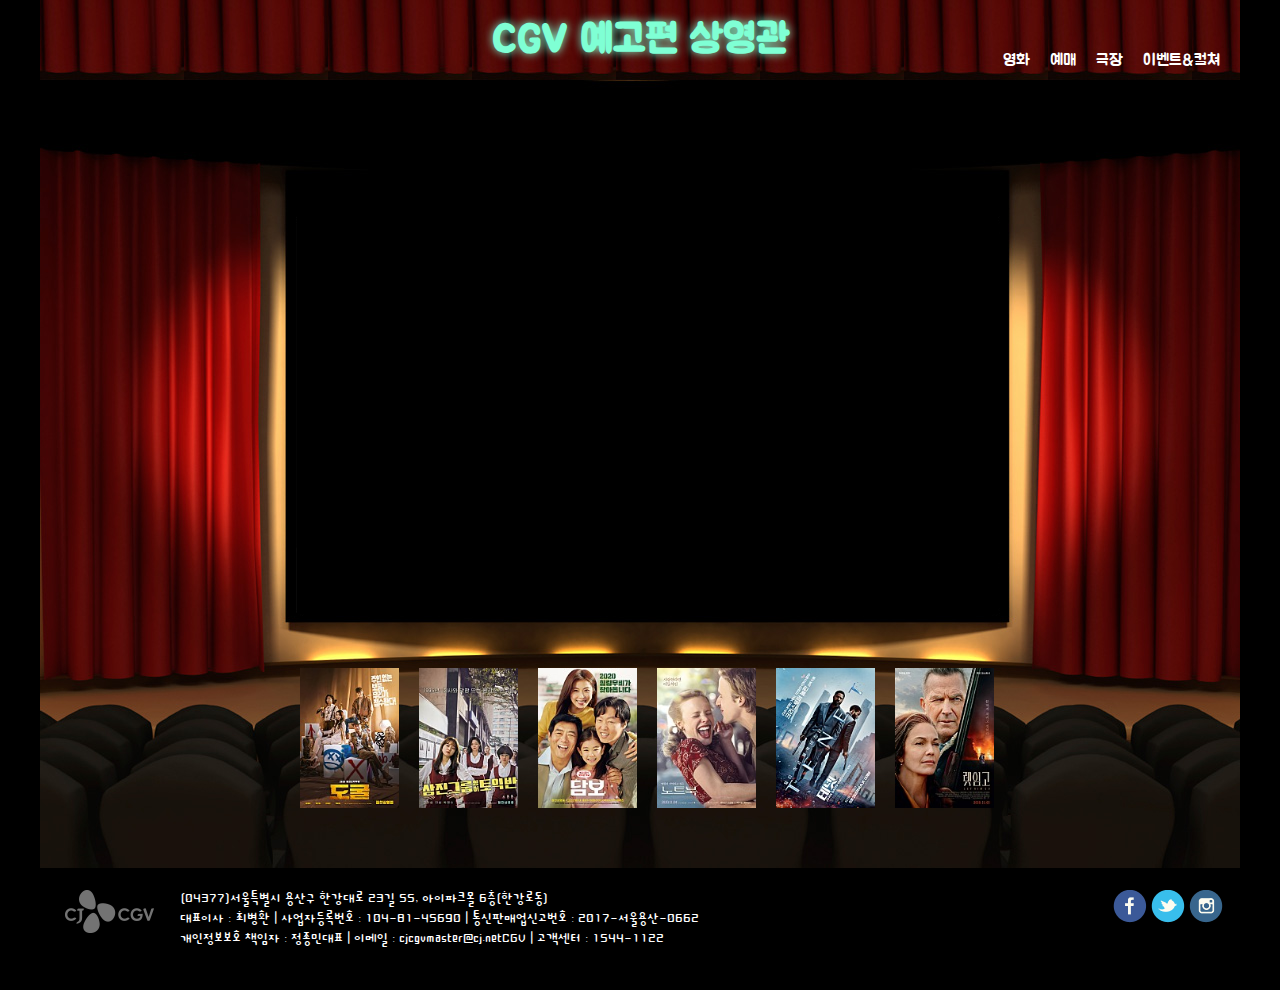
<file: index.html>
<!DOCTYPE html>
<html lang="ko">

<head>
    <meta charset="UTF-8">
    <title>CGV PJ</title>
    <!--외부CSS불러오기 : 익스터널(<-> 인터널)-->
    <link rel="stylesheet" href="css/main.css">
    <!--
        자바스크립트 구역: script 요소
        - 스크립트 태그 내부는 자바스크립트 문법 구역이다.
        - 인터널 방식의 스크립트삽입을 페이지 내부에 한다.
        - type="text/javasacript"라는 속성이 과거엔 필수요소였는데 
          지금은 기본으로 js가 설정되어 있어서 안써도 된다.
    -->
    <script>
        /*주석의 두가지 방식!
        JS여러줄주석 (/*와 같이 CSS방식과 동일)
        JS한줄주석 (앞에 //) */

        // 호출시에만 실행되는 코드구역이 있음
        // 이름하여 함수.....영어로 function
        // 형식: function 함수명(){구현코드}
        // 호출: 함수이름과 넘길 값이 있다면 같이 보낸다
        //      함수명() -> 소괄호를 반드시 한다!!
        //      예) 멍멍("고기")
        // 함수는 이벤트와 연결되어 호출된다!
        // 이벤트는 각 요소의 내부에 이미 만들어져 있다!!!
        // 예컨대 click 이벤트는 onclick 이라는 속성으로 요소에서 사용할 수 있다.
        // 그 값으로 함수를 호출해보자~!!

        /*함수명은 내맘대로 짓는것이다. 마치 class나 id 처럼?
        한글도 가능하긴하다. ㅎㅎ*/

        function 멍멍(먹이) { //먹이 : 전달값을 담는 그릇역할
            alert("왈왈!!" + 먹이);
            // alert(메시지) - 경고창띄우기

            // 전체문서 document
            // 하위 .(점)
            // 아이디에 의한 요소명 getElementById(아이디명)
            // 하위속성 .(점)
            // 속성명 src
            // 이퀄 -> "같다"는 의미가 아님!!
            //        이퀄은 오른쪽 값이 왼쪽에 들어감을 뜻함!
            document.getElementById("ifr").src = "https://www.youtube.com/embed/" + 먹이 + "?autoplay=1&loop=1&playlist=" + 먹이;

        } ///////멍멍 함수 ////////////////////////

        /* 
            유튜브 옵션 파라미터:
            - 물음표 뒤에 붙여서 보내면 옵션이 적용됨
            autoplay=1 : 자동플레이
            controls=0 : 하단 컨트롤바 없애기
            start=60 : 시작시간(초)
            end=70 : 끝시간(초)
            loop=1 : 계속 반복재생
            playlist=동영상id : 반복재생시 플레이동영상
        
            [유튜브 옵션 원문]
            https://developers.google.com/youtube/player_parameters?hl=ko
        
        */
    </script>
</head>

<body>

    <!--A. 상단영역-->
    <header id="top" class="part">
        <!--1.전체타이틀-->
        <h1 class="tit">CGV 예고편 상영관</h1>
        <!--2. 전체메뉴(GNB)-->
        <nav class="gnb">
            <!--          ul>li*4>a 탭-->
            <ul>
                <li>
                    <a href="">영화</a>
                    <!--서브메뉴-->
                    <div class="smenu">
                        <ol>
                            <li>
                                <a href="">무비차트</a>
                            </li>
                            <li>
                                <a href="">HD트레일러</a>
                            </li>
                            <li>
                                <a href="">무비파인더</a>
                            </li>
                            <li class="sbar">
                                <a href="">CGV아트하우스</a>
                            </li>
                        </ol>
                    </div>
                </li>
                <li>
                    <a href="">예매</a>
                    <div class="smenu">
                        <ol>
                            <li>
                                <a href="">빠른예매</a>
                            </li>
                            <li>
                                <a href="">상영시간표</a>
                            </li>
                        </ol>
                    </div>
                </li>
                <li>
                    <a href="">극장</a>
                    <div class="smenu">
                        <ol>
                            <li>
                                <a href="">CGV극장</a>
                            </li>
                            <li>
                                <a href="">특별관</a>
                            </li>
                               <li class="sbar">
                                <a href="">CLUB 서비스</a>
                            </li>
                        </ol>
                    </div>
                </li>
                <li>
                    <a href="">이벤트&amp;컬쳐</a>
                    <div class="smenu">
                        <ol>
                            <li>
                                <a href="">이벤트</a>
                            </li>
                            <li>
                                <a href="">기프트샵</a>
                            </li>
                               <li>
                                <a href="">매거진</a>
                            </li>
                        </ol>
                    </div>
                </li>
            </ul>

        </nav>

    </header>

    <!--

       html 문서에 특수문자 출력하기
       & 엠퍼센트 ▶ &amp;
       < 여는꺽쇠 ▶ &lt;   (less than)
       > 닫는꺽쇠 ▶ &gt;   (great than)
           공백  ▶ &nbsp;  (space)
    
      그밖에 특수문자를 문자표에서 선택하여 넣는 방법도 있음       
      (ㅁ+한자키, ㄱ+한자키 등...)           

    -->



    <!--B. 메인영역-->
    <main id="cont" class="part">
        <!--3.스크린-->
        <div id="screen">
            <iframe id="ifr" src="https://www.youtube.com/embed/2hnkUpo_2yg?autoplay=1" allow="autoplay"></iframe>

            <!--
                [ iframe으로 유튜브 동영상 페이지 가져오기 ]
                
                - src : 불러올 페이지 경로
                
                - 유튜브 경로 구성: 
                https://www.youtube.com/embed/동영상id
                - 유튜브 경로 맨끝 동영상 id 뒤에 아래와 같이
                  ?autoplay=1
                  추가해주면 동영상 로드시 자동플레이옵션 선택가능
                  
                - allow 속성 추가   
                  allow = "autoplay" 자동재생 허용 옵션 반드시 써준다
                  (그래야 자동재생이 된다!)
                  
                  [ 자동재생 제한사항! ]
                  
                  - 소리가 나는 경우 자동재생 불허용
                  - 사용자가 동영상을 클릭하여 요청하였을 때만 자동재생 적용


            -->

        </div>
        <!--4.영화선택메뉴-->
        <nav class="mlist">
            <ul>
                <li onclick="멍멍('HHXyQiCGgKw')">
                    <img src="images/m11.jpg" alt="도굴">
                    <!--영화정보-->
                    <ol class="movtxt">
                        <li>도굴</li>
                        <li>이제훈, 조우진</li>
                        <li>범죄</li>
                    </ol>
                </li>
                <li onclick="멍멍('Vg8VH4BH6uo')">
                    <img src="images/m2.jpg" alt="삼진그룹영어토익반">
                    <!--영화정보-->
                    <ol class="movtxt">
                        <li>삼진그룹영어토익반</li>
                        <li>고아성, 이솜</li>
                        <li>드라마</li>
                    </ol>
                </li>
                <li onclick="멍멍('fWZcwe6TBWg')">
                    <img src="images/m3.jpg" alt="담보">
                    <!--영화정보-->
                    <ol class="movtxt">
                        <li>담보</li>
                        <li>성동일, 하지원</li>
                        <li>드라마</li>
                    </ol>
                </li>
                <li onclick="멍멍('AF4IzD6aVU4')">
                    <img src="images/m4.jpg" alt="노트북">
                    <!--영화정보-->
                    <ol class="movtxt">
                        <li>노트북</li>
                        <li>레이첼 맥아담스</li>
                        <li>멜로/로맨스</li>
                    </ol>
                </li>
                <li onclick="멍멍('IW_khaePCBE')">
                    <img src="images/m5.jpg" alt="테넷">
                    <!--영화정보-->
                    <ol class="movtxt">
                        <li>테넷</li>
                        <li>존 데이비드 워싱턴</li>
                        <li>액션</li>
                    </ol>
                </li>
                <li onclick="멍멍('oBiAEZ-t-is')">
                    <img src="images/m66.jpg" alt="렛힘고">
                    <!--영화정보-->
                    <ol class="movtxt">
                        <li>렛힘고</li>
                        <li>케빈 코스트너</li>
                        <li>범죄</li>
                    </ol>
                </li>
            </ul>
        </nav>
    </main>

    <!--C. 하단영역-->
    <footer id="info" class="part">
        <!--5.회사정보-->
        <address>
            <img src="images/blogo.png" alt="하단로고">
            (04377)서울특별시 용산구 한강대로 23길 55, 아이파크몰 6층(한강로동) <br>
            대표이사 : 최병환 | 사업자등록번호 : 104-81-45690 | 통신판매업신고번호 : 2017-서울용산-0662 <br>
            개인정보보호 책임자 : 정종민대표 | 이메일 : cjcgvmaster@cj.netCGV | 고객센터 : 1544-1122
        </address>

        <!--6.SNS아이콘-->
        <ul class="sns">
            <li>
                <a href="https://www.facebook.com/CJCGV" target="_blank"></a>
                <span class="bld">페이스북 바로가기</span>
            </li>
            <li>
                <a href="https://twitter.com/cj_cgv" target="_blank"></a>
                <span class="bld">트위터 바로가기</span>
            </li>
            <li>
                <a href="https://www.instagram.com/cgv_korea/" target="_blank"></a>
                <span class="bld">인스타 바로가기</span>

            </li>
        </ul>

    </footer>










    <!--
    
    [html5 - 레이아웃 요소들]
    
    태그 요소에 의미를 부여하여 레이아웃을 정의함.
    - 의미를 부여한 것을 "시멘틱"이라고 함.
    - 시멘틱 요소는 의미가 있는 요소를 말한다.
    - 검색엔진이 데이터를 수집할 때(크롤링할때) 시멘틱 요소로 분석이 가능하다.
        >> 보다 분석적이고 정교하게 내용분류를 해서 검색내용이 구체적이 될 수 있다!
        >> 예) 호텔 사이트의 주요한 네비게이션을 분석한다고 할 때 
               호텔 사이트 분류의 nav 태그를 수집하여 분석한다.
    
    <header> -문서 또는 섹션의 헤더를 정의합니다.
    <nav> -탐색 링크 세트 정의
    <section> -문서의 섹션을 정의
    <article> -독립적이고 독립적 인 콘텐츠 정의
    <aside> -콘텐츠 이외의 콘텐츠 정의 (예 : 사이드 바)
    <footer> -문서 또는 섹션의 바닥 글을 정의합니다.
    <main> - 문서의 주요 컨텐츠를 정의
            (주의: 한 문서안에 단 한번만 사용! 
                다른요소의 하위요소로 사용불가 
                : 메인컨텐츠를 묶어주는 용도로만 사용)
    <hgroup> - h1~h6까지 머릿글 태그를 묶어주는 콘텐츠를 정의
-->


</body></html>
</file>
<file: css/main.css>
@charset "utf-8";

/*
    @charset은 외부 css의 언어인코딩 설정임 (필수!)
    "utf-8"은 2바이트 문자도 깨짐없이 인코딩 설정
*/

/*
import url(경로)
    - 다른 외부 CSS를 불러와서 합치는 방식 (merging 머징)
    - CSS의 상단에 코딩한다. (@charset 아래)
    - link 방식에 비해 효율성이 좋아짐.
*/


/*CDN방식 웹폰트*/
@import url('https://fonts.googleapis.com/css?family=Cute+Font|Jua&display=swap');
/*
    font-family: 'Cute Font', cursive;
    font-family: 'Jua', sans-serif;
*/

/*공통초기화*/
html,
body,
h1,
h2,
h3 {
    margin: 0;
    padding: 0;
}

/*전체배경색*/
body {
    /*검정색배경*/
    background-color: #000;
    /*흰색글씨*/
    color: #fff;
}

/*공통 레이아웃 class*/
.part {
    width: 1200px;
    margin: 0 auto;
/*    outline: 3px dashed lime;*/
}

/*************각 영역별 레이아웃*************/
/*A.상단영역*/
#top {
    position: relative;
    /* .gnb 의 부모자격*/
    height: 80px;
    z-index: 999;
}

/*B.메인영역*/
#cont {
    position: relative;
    /*#screen의 부모자격*/
    height: 788px;
    background: url(../images/bg.jpg) no-repeat;
}

/*
    [ 웹 경로 설정방법 ]

    1. 절대경로 : 웹 사이트의 root (최상위폴더) 를 기준한 경로 표기법
        - 슬래쉬로 시작함 : /경로...            

    2. 상대경로 : 현재 위치를 기준한 경로 표기법
        - 현재파일 위치 폴더 : ./  
        - 현재파일 폴더의 부모폴더 : ../

    3. 외부경로 : http 로 시작하는 웹경로
        - ex) 웹폰트와 같은 import 경로
     
*/






/*C.하단영역*/
#info {
    position: relative;
    /*sns박스의 부모자격;*/
    height: 100px;
}

/*************각 구성요소 디자인*************/
/*1. 전체타이틀*/


.tit {
    height: 100%;
    text-align: center;
    font-family: 'Jua', sans-serif;
    font-size: 40px;
    line-height: 80px;
    color: aquamarine;
    /*텍스트 그림자로 글로우 효과*/
    /* x축 y축 blur color*/
    text-shadow: 0 0 10px aquamarine;
    background: url(../images/curtain.jpg) repeat-x;

}

/*2. GNB메뉴*/
.gnb {
    position: absolute;
    bottom: 10px;
    right: 10px;
    /*나의 부모는? #top
        #top에 부모자격을 줌
        부모자격은 static이 아니면 됨! 
        기존 디자인을 해치지 않는 포지션은 
        relative 가 주로 사용됨!
    */

}

.gnb ul {
    /*3無*/
    margin: 0;
    padding: 0;
    list-style: none;
/*    outline: 2px solid red;*/
}

/*float 된 자식의 높이값 인식*/
/*가상요소 clear:both*/

.gnb ul::after {
    content: "";
    display: block;
    clear: both;
}

.gnb ul>li { /*상위메뉴 li만 선택*/
    position: relative;
    /*부모자격 - 서브메뉴박스*/
    float: left;
    /*block요소 옆으로 흐르게*/
    padding: 0 10px;
}

.gnb ul li a {
    /*글자색과 밑줄은 a요소에서 변경해야함! - 기본세팅이 있으므로*/
    color: #fff;
    text-decoration: none;
    /*글자체*/
    font-family: 'Jua', sans-serif;
    font-size: 16px;
}

/*서브메뉴박스*/
.smenu{
    position: absolute;
    left: 50%;
    /*부모는? 싸고있는 .gnb ul>li*/
    transform: translateX(-50%);
    /*가로중앙이동*/
    width: 100px;
    padding: 5px;
    background: url(../images/bg_smenu.png) no-repeat center/cover;
/*    outline: 2px solid aqua;*/
    display: none;
 
}

/*상위메뉴li에 마우스 오버시 하위메뉴 보이기*/
.gnb ul>li:hover .smenu{
    display: block;
}


/*가상요소로 삼각형만들기*/
.smenu::before{
    content:"";
    display: block;
    
    /*위치잡기*/
    position: absolute;
    /*부모는? .smenu*/
    top: -5px;
    left: 45px;
    
    width: 0px;
    height: 0px;
    
    /*정삼각형 보더로 만들기*/
    border-bottom: 10px solid #ccc;
    border-left: 10px solid transparent;
    border-right: 10px solid transparent;
    border-right: 10px solid transparent;
    /*역삼각형은 border-bottom대신 border-top으로 함*/
}



.smenu ol{
    border: 2px solid #ccc;
    margin: 0;
    padding: 10px;
    list-style: none;
}

/* 적용순위를 높이려면 기존 셋팅 부모를 앞에 쓴다!*/
.gnb .smenu a{
    font-size: 11px;
}

/* 서브메뉴 a요소에 마우스 오버 시*/

/* 글자색 변경 */
.gnb .smenu a:hover{
    color: #f00;
}
/* 가상요소로 손가락 모양 넣기 */
.gnb .smenu a:hover::after{
    content: "☞";
    float: right;
    position: relative;
    /*현재 위치에서 위치이동이 필요할 경우
    다른요소에 영향없이 움직일 때도 사용함!*/
    top: 4px;
    left: 5px;
}

/* 서브메뉴 구분선*/
.sbar {
    margin-top: 5px;
    border-top: 2px solid #ccc;
}




/*3. 스크린박스*/
#screen {
    position: absolute;
    /*나의 부모는? #cont */
    top: 136px;
    left: 257px;
    width: 701px;
    height: 398px;
    background-color: #000;
}

/* 스크린 아이프레임*/
#screen iframe {
    width: 100%;
    height: 100%;
    border: 0;
}


/*4. 영화선택메뉴*/
.mlist {
    position: absolute;
    /*부모자격 - .movtxt의 부모*/
    bottom: 56px;
    left: 250px;
    /*나의 부모는? #cont*/
    overflow: hidden;
    /* 
    자식요소인 .movtxt를 숨기기위해
    부모자격 박스에 설정한다!
    (다른 일반요소 부모엔 적용되지 않는다.) 
    */

}

.mlist ul {
    /*3無*/
    margin: 0;
    padding: 0;
    list-style: none;
    overflow: hidden;
    /* overflow: hidden; 은 float 자식 요소 높이값 인식 목적*/
    /*    outline: 10px solid cyan;*/
}

/* ul>li 는 직계자식 li만 float 등 설정 적용됨*/
.mlist ul > li {
    float: left;
    /*옆으로 흐르게*/
    padding: 0 10px;
    /*패딩양쪽 10px*/
}

/*썸네일 포스터 이미지 크기지정으로 li크기 만들기*/
.mlist img {
    /*커서 변경하기*/
    cursor: pointer;
    /*손가락모양*/

    /* 커서모양 참조 : https://www.w3schools.com/cssref/playit.asp?filename=playcss_cursor&preval=pointer*/

    width: 99px;
    height: 140px;

}

/*5. 영화정보박스*/
ol.movtxt {
    position: absolute;
    /*위치이동값을 안주면 젠틀하다.*/
    top: 100%;
    /*높이값만큼 아래로 밀어놓기*/
    /* top 방향의 부모는? nav.mlist*/
    /* 
        ※ 주의 : 편리한 코딩을 위해
        left 값은 설정하지 않아도 된다.
        left 는 젠틀하여 그자리에 그대로 배치됨.
        만약 left 를 주면 싸고있는 li에 부모설정,
        패딩 설정 등 더 복잡한 셋팅을 해야한다.
    */


    /*크기지정*/
    /*이미지와 동일한 크기*/
    width: 99px;
    height: 140px;

    /*글자셋팅*/
    text-align: center;
    font: 14px/25px 'Cute Font';

    /*반투명배경색*/
    background-color: rgb(0, 0, 0, .7);

    /*outline: 2px solid red;*/

    /*3無*/
    margin: 0;
    padding: 0;
    list-style: none;

    /*트랜지션*/
    transition: top .4s ease-out;
}


/*영화선택메뉴 li에 마우스 오버시 .movtxt 올라오기*/
.mlist > ul > li:hover .movtxt {
    top: 0;
}



/*영화정보리스트*/
/*부모 li의 float 이 적용되지 않음 
(행 189번째에서 직계로 변경했기 때문)*/
/*옆으로 흐르기 없앰*/

/*영화정보리스트 첫번째 항목(제목)에 마진, 글자색/크기 변경 */
.movtxt li:first-child {
    margin-top: 30px;
    color: aqua;
    font-size: 17px;
}

/*6.회사정보박스*/
#info address {
    font-style: normal;
    /*address요소의 기본 이탤릭 해제*/
    font-size: 18px;
    font-family: 'Cute Font';
    line-height: 20px;
    /*안쪽여백*/
    padding-top: 20px;
    padding-left: 20px;
}

/*하단로고이미지*/
#info address img {
    float: left;
    /*이미지 옆으로 글자 흐르게*/
    margin-right: 20px;
}

/*7. sns바로가기 박스*/
.sns{
    position: absolute;
    top: 20px;
    right: 15px;
    /*나의부모는? #info*/
    
    /*3無*/
    margin: 0;
    padding: 0;
    list-style: none;
    
}

.sns li{
    float: left;
    /*앱솔루트는 float 되는 자식요소들의 높이를 자동으로 인식*/
    width: 34px;
    height: 34px;
    margin: 2px;
/*    outline: 2px solid lime;*/
    /*공통배경이미지*/
    background: url(../images/sprites_logo.png) no-repeat;
}

/*
    [스프라이츠 위치정보 알아내기]
    - 포토샵에서 사각 선택툴로 맨위에서부터 알고자하는 위치까지 드래그하여
      가로크기는 배경 left, 세로크기는 배경 top 값으로 셋팅한다.
*/


.sns li:first-child{ /*페이스북*/
    background-position: -509px -430px;
}
.sns li:nth-child(2){ /*트위터*/
    background-position: -551px -430px;
}

.sns li:nth-child(3){ /*인스타그램*/
    background-position: -593px -430px;
}



/* a요소 확장*/
.sns a{
    display: block;
    width: 100%;
    height: 100px; 
    
}


/*IR 배경이미지 설명*/
.bld{
    display: block;
    width: 0;
    height: 0;
    overflow: hidden;
}
</file>
